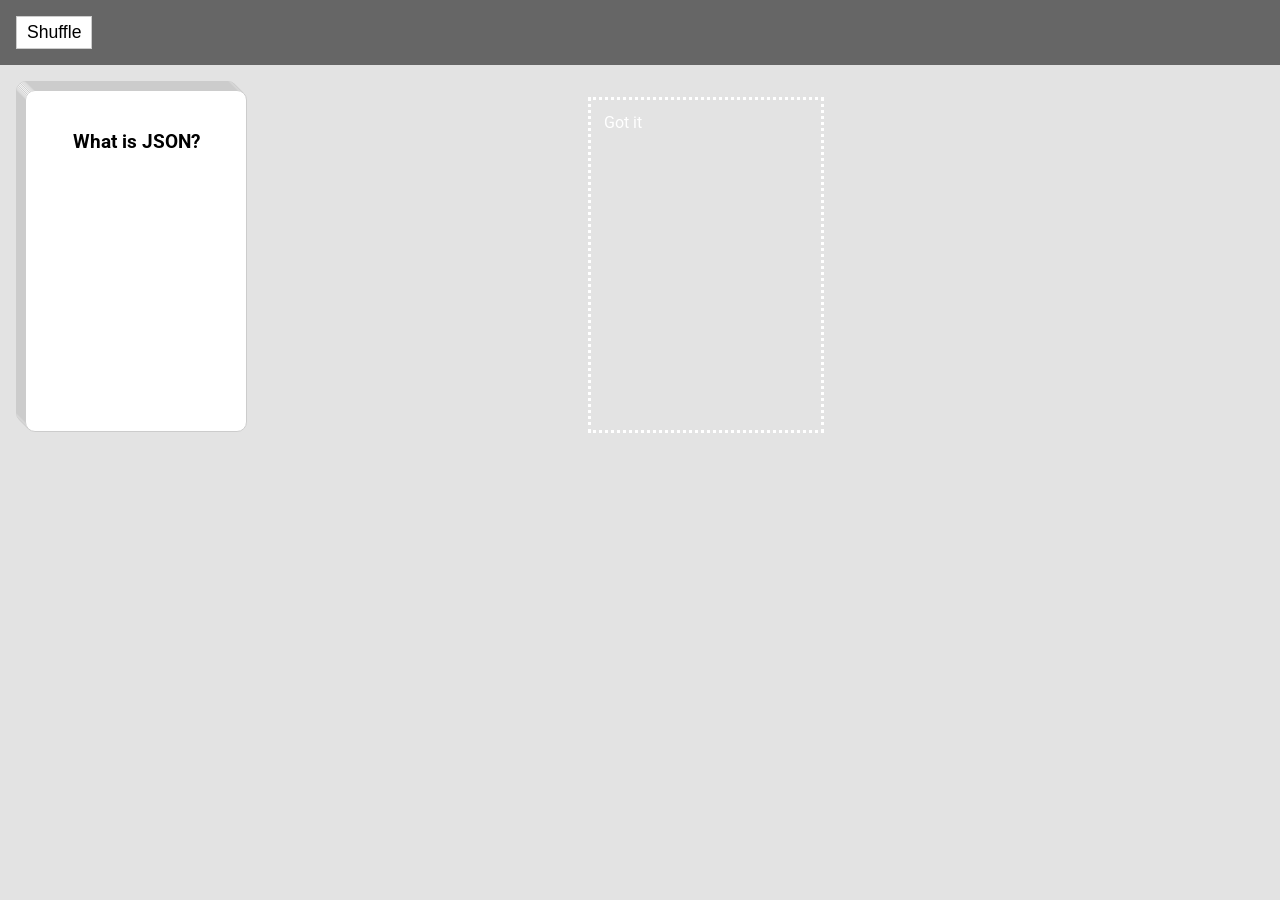
<file: VanillaJSBindingAndPropogation/CompletedProject/index.html>
<!DOCTYPE html>
<html>
<head>
	<title>Vanilla Javascript: Propagation and Binding</title>
	<link href="https://fonts.googleapis.com/css?family=Roboto" rel="stylesheet">
	<link rel="stylesheet" type="text/css" href="./css/deck.css">
	<link rel="stylesheet" type="text/css" href="./css/animation.css">
	<link rel="shortcut icon" href="./images/favicon.png" type="image/x-icon">
</head>
<body>
	<section id="game_div"></section>
	<footer></footer>
	<script type="text/javascript" src="./flashcard_QA.json"></script>
	<script type="text/javascript" src="./main.js"></script>
	<script type="text/javascript">
		(function(){
			"use strict";
			var myGame = new Game("game_div", {game: "flascard", data: flashcard_QA});
			console.log(myGame);
		})()
	</script>
</body>
</html>
</file>
<file: VanillaJSBindingAndPropogation/CompletedProject/css/deck.css>
/*create responsive container*/
body{
	background-color: #e3e3e3;
	margin: 0px;
	font-family: 'Roboto', sans-serif;
}
#standard-deck{
	width: 1420px;
	margin: 0px auto;
	position: relative;
	/*add overflow hidden to get rid of the flash inbetween cards*/
	overflow: hidden;
	min-height: 800px;
}
/*showing multiple hovers at once*/
#standard-deck:hover .card_front{
	background-color: #fffcf6;
}
#info_cont, #deck_cont, #discard_cont{
  	position:relative;
}
#info_div{
	background-color: #666;
    padding: 1em;
    margin-bottom: 1em;
}
#deck_div{
  	min-height: 400px;
  	width: 540px;
  	float:left;
  	margin: 0px 1em;
  	position:relative;
}
#discard_div{
	width:auto;
	float:left;
}
.suit_container {
    height: 60px;
    width: 30px;
    position: absolute;
    font-size: 1.5em;
    text-align: center;
}
.diamonds .suit_container, 
.hearts .suit_container{
	color: red;
}
.suit_container:last-child {
	right:10px;
	bottom: 10px;
	-ms-transform: rotate(180deg); /* IE 9 */
    -webkit-transform: rotate(180deg); /* Chrome, Safari, Opera */
    transform: rotate(180deg);
}
.suit_container img{
    width: 30px;
    bottom: 0px;
}

.card_container{
	float: left;
	margin-right: 40px;
	margin-bottom: 40px;
	width: 200px;
	height: 300px;
	cursor: pointer;
	position: relative;
}

.card_front, .card_back {
	backface-visibility: hidden;
	position: absolute;
	top: 0;
	left: 0;
	cursor: pointer;
	border: thin solid #ccc;
	border-radius: 10px;
	padding: 20px;
	width: 180px;
	height: 300px;
	background-color: white;
	text-align: center;
	line-height: 1.5em
}

.card_front {
	z-index: 2;
	transform: rotateY(0deg);
	background-position: -86px -69px;
}

.card_back {
	transform: rotateY(180deg);
	background-position: -915px -867px;
}
.back_val img {
    width: 40px;
    display: block;
    margin: 0 auto;
}
.back_val a{
	border: thin solid #ccc;
	display: block;
    padding: 10px;
}
.standard-deck .card_back {
	background-image: url(./images/stock-vector-playing-cards-spade-suit-highly-detailed-vector-illustration-eps-contains-transparences-97643009.jpg);
}
.card_category, .cat_val {
    position: absolute;
    bottom: 20px;
    width: 100%;
    text-align: center;
    text-transform: uppercase;
    position: absolute;
    left: 0px;
    font-size: .8em;
    letter-spacing: 0.5px;
}
.stacked_card{
	position: absolute;
}
/*Solitair*/
.holder_container{
	position: relative;
	height: 330px;
	width: 230px;
}
.holder_label{
	padding: 1em;
	color: #fff;
}
.holder_target{
	border: dotted medium #fff;
    height: 330px;
    width: 230px;
    position: absolute;
    top: 0px;
}
.holder_drop{
	position: absolute;
	z-index: -1;
}
.holder_drop .card_container {
    position: absolute;
}

.row{
	display: -ms-flexbox;
    display: flex;
    -ms-flex-wrap: wrap;
    flex-wrap: wrap;
    min-height: 320px;
}
.row.zone{
	margin-bottom: 2em;
    padding: 1em;
}

button {
    border-radius: 0px;
    padding: 5px 10px;
    background-color: white;
    border: thin solid #ccc;
    font-size: 1.1em;
}

.hearts .card_back,
.diamonds .card_back,
.clubs .card_back,
.spades .card_back {
	background: repeating-linear-gradient(
		45deg,
		#606dbc,
		#606dbc 10px,
		#465298 10px,
		#465298 20px
	);
}

img{
	width: 40px;

}
</file>
<file: VanillaJSBindingAndPropogation/CompletedProject/css/animation.css>
.flip_card .flip{
    transform: rotateY(180deg);
    transform-origin: center;
    width: 222px;
    height: 300px;
}

.flip{
    transition: 0.6s;
    transform-style: preserve-3d;
}

.card_container.slide_over{
    transform: translate(250px);
    transition: 0.6s;
}
</file>
